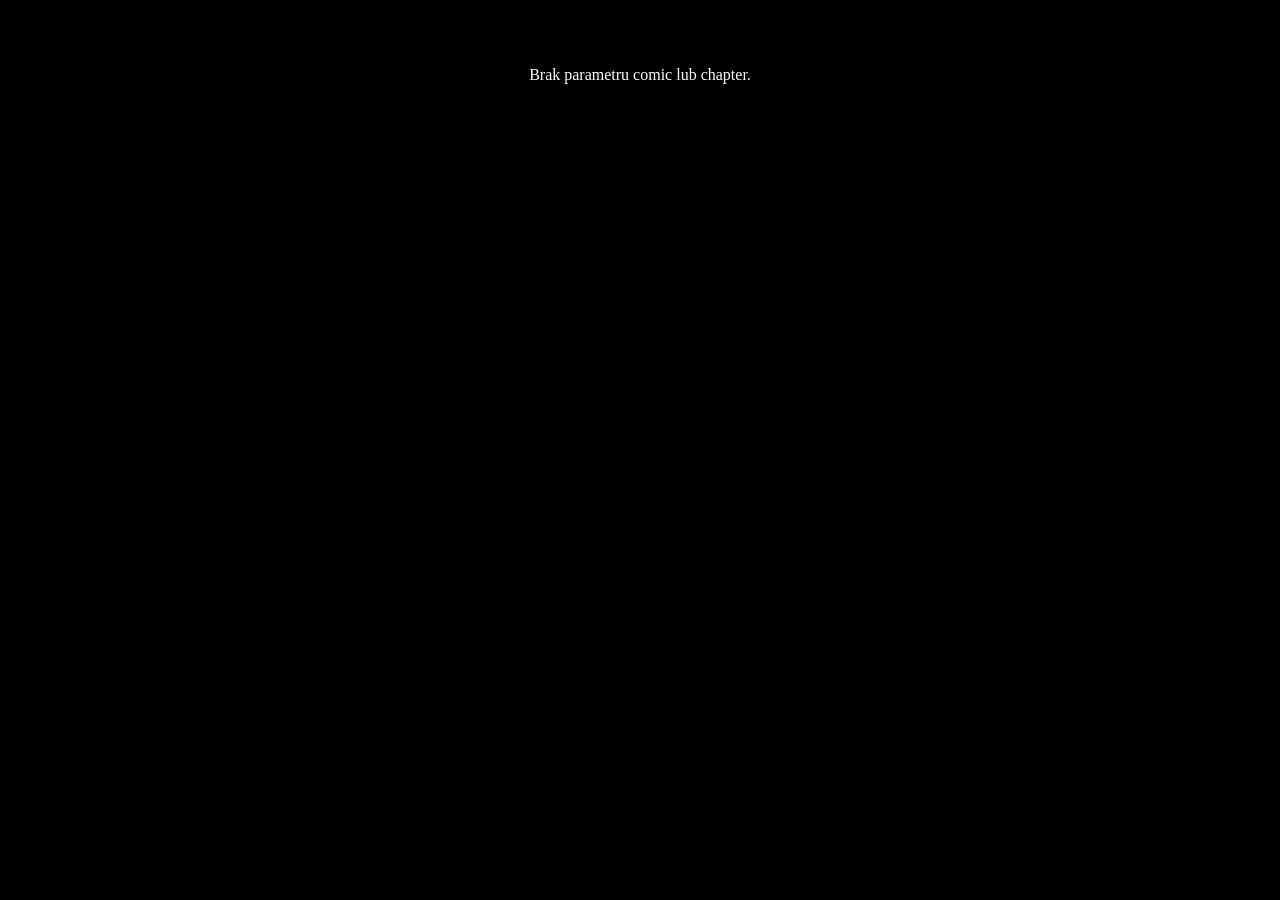
<file: reader2.html>
<!DOCTYPE html>
<html lang="pl">
<head>
<meta charset="UTF-8">
<title>Reader</title>

<style>
body {
  margin: 0;
  background: black;
}

img {
  display: block;
  width: 100%;
  max-width: 100vw;
  height: auto;
}

}
</style>
</head>
<body>

<div id="comic-container"></div>

<script>

(async function () {
  const params = new URLSearchParams(window.location.search);
  const comicKey = params.get("comic");
  const chapter = params.get("chapter");

  const container = document.getElementById("comic-container");

  if (!comicKey || !chapter) {
    container.innerHTML =
      "<p style='color:white;text-align:center;padding:50px;'>Brak parametru comic lub chapter.</p>";
    return;
  }

  try {
    const res = await fetch(`${comicKey}.json`);
    if (!res.ok) throw new Error("Nie znaleziono JSON");

    const data = await res.json();

    const pages = data.chapters[String(chapter)];

    if (!pages || pages.length === 0) {
      container.innerHTML =
        "<p style='color:white;text-align:center;padding:50px;'>Brak obrazków dla tego rozdziału.</p>";
      return;
    }

    pages.forEach((src, index) => {
  const img = document.createElement("img");
  img.src = src;

  // ⬇️ pierwsza strona BEZ lazy
  if (index !== 0) {
    img.loading = "lazy";
  }

  container.appendChild(img);
});


  } catch (err) {
    console.error(err);
    container.innerHTML =
      "<p style='color:white;text-align:center;padding:50px;'>Błąd wczytywania pliku JSON.</p>";
  }

  // ===== ZAPIS OSTATNIO CZYTANE =====
const recent = JSON.parse(localStorage.getItem("recentComics")) || [];

// usuń powtórzenia
const idx = recent.indexOf(comicKey);
if (idx !== -1) recent.splice(idx, 1);

// dodaj na początek
recent.unshift(comicKey);

// zostaw tylko 5 ostatnich
localStorage.setItem("recentComics", JSON.stringify(recent.slice(0, 5)));

})();
  
  console.log("recent after:", JSON.parse(localStorage.getItem("recentComics")));

</script>

</body>
</html>
</file>
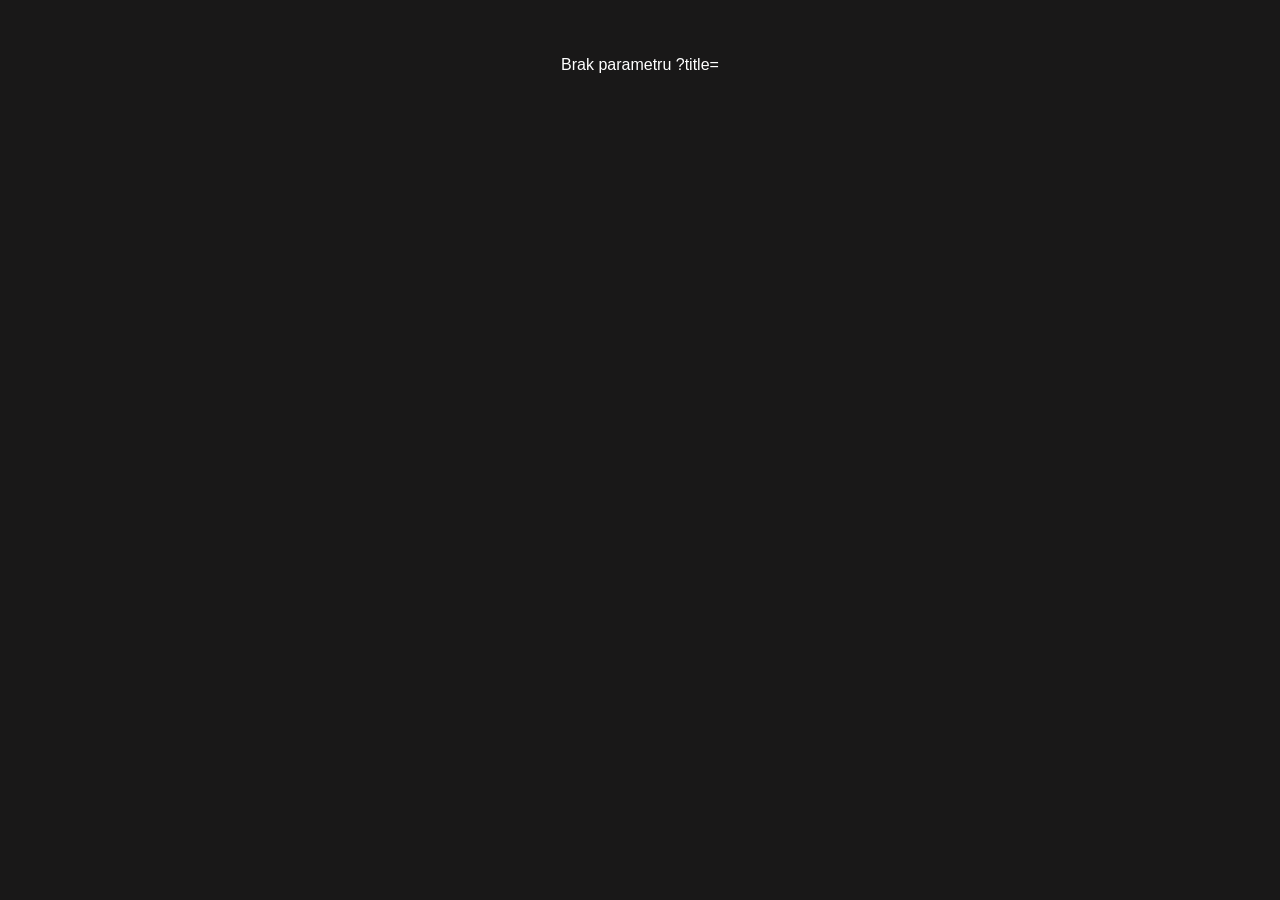
<file: series.html>
<!DOCTYPE html>
<html lang="pl">
<head>
<link rel="icon" type="image/png" href="https://tajnachalupka.github.io/main/favicon.png">
<meta charset="UTF-8">
<meta name="viewport" content="width=device-width, initial-scale=1">

<title id="page-title">loading...</title>

<style>

@font-face {
  font-family: "figtree";
  src: url("https://tajnachalupka.github.io/main/Figtree.ttf") format("truetype");
}

@font-face {
  font-family: "piekos";
  src: url("https://tajnachalupka.github.io/main/Piekos.otf") format("opentype");
  font-weight: 300;
}

/* ===== RESET / BAZA ===== */
body {
  margin: 0;
  background: #191818ff;
  color: white;
  font-family: figtree, sans-serif;
}
a { color: white; text-decoration: none; }

/* HOME BUTTON */
.back {
  display: block;
  position: fixed;
  top: 12px;
  left: 12px;
  z-index: 20;
}
.back img {
  width: 50px;
  height: auto;
}

/* ===== UKŁAD ===== */
.comic-layout {
  display: flex;
  gap: 32px;
  padding: 40px;
  align-items: flex-start;
  justify-content: center;
  flex-wrap: wrap;
}

.cover {
  width: 100%;
  max-width: 299px;
  border-radius: 2px;
}

.comic-info {
  max-width: 600px;
  display: flex;
  flex-direction: column;
  gap: 16px;
  text-align: center;
}

.comic-header-img {
  display: block;
  width: 100%;
  max-width: 600px;
  margin: 0 auto 16px auto;
  height: auto;
}

/* OPIS */
.comic-desc {
  font-size: 17px;
  color: #e0e0e0;
  line-height: 1.3;
  text-align: justify;
}

/* ===== SEKCJA ===== */
.section { padding: 24px 16px; }
.section h2 { font-size: 30px; font-weight: 200; text-align: center; margin-bottom: 50px; }

/* ===== SIATKA ROZDZIAŁÓW ===== */
.chapter-grid {
  display: grid;
  grid-template-columns: repeat(auto-fit, minmax(45px, 1fr));
  gap: 11px;
  justify-content: center;
  padding-bottom: 40px;
  margin-bottom: 33px;

  max-width: calc(45px * 10 + 11px * 9);
  margin-left: auto;
  margin-right: auto;
}

.chapter-btn {
  width: 45px;
  height: 45px;
  background: #272727ff;
  border-radius: 2px;
  display: flex;
  align-items: center;
  justify-content: center;
  font-size: 18px;
  font-weight: 200;
  transition: 0.2s;
}

.chapter-btn:hover {
  background: #2a2a2a;
}

.chapter-btn.visited {
  background: #272727ff;
  color: #8394F4;
}

@media (max-width: 600px) {
  body { zoom: 0.9; }
  .comic-header-img {
    width: 120%;
    max-width: none;
    transform: translateX(-10%);
  }
}
</style>
</head>

<body>

<!-- HOME BUTTON -->
<a class="back" href="https://diligentin.github.io/here">
  <img src="https://tajnachalupka.github.io/main/domek.png">
</a>

<!-- UKŁAD -->
<div class="comic-layout">
  <img class="cover" id="cover" src="" alt="">
  <div class="comic-info">
    <img id="header-img" class="comic-header-img" src="" alt="">
    <p class="comic-desc" id="desc"></p>
  </div>
</div>

<!-- ROZDZIAŁY -->
<div class="section">
  <h2>Rozdziały</h2>
  <div class="chapter-grid" id="chapters"></div>
</div>

<!-- PADLET -->
<div id="padlet-box"></div>

<script>
(async function() {

  /* ===== POBIERANIE KLUCZA SERII ===== */
  const params = new URLSearchParams(location.search);
  const comicKey = params.get("title");

  if (!comicKey) {
    document.body.innerHTML = "<p style='padding:40px;text-align:center;'>Brak parametru ?title=</p>";
    return;
  }

  /* ===== ŁADOWANIE JSON ===== */
  const data = await fetch(`${comicKey}.json`).then(r => r.json());

  /* ===== USTAWIANIE TYTUŁU STRONY ===== */
  document.getElementById("page-title").textContent = data.title || comicKey;

  /* ===== WYPEŁNIANIE DANYCH ===== */
  document.getElementById("cover").src = data.cover;
  document.getElementById("header-img").src = data.header_img;
  document.getElementById("desc").innerHTML = data.desc.replace(/\n/g, "<br>");

  /* ===== PADLET ===== */
  if (data.padlet) {
    document.getElementById("padlet-box").innerHTML = `
      <div style="
        border:1px solid rgba(0,0,0,0.1);
        border-radius:2px;
        overflow:hidden;
        width:100%;
        max-width:960px;
        margin:0 auto;
        background:#F4F4F4;
      ">
        <iframe src="${data.padlet}" frameborder="0"
          style="width:100%;height:720px;display:block;">
        </iframe>
      </div>
    `;
  }

  /* ===== ROZDZIAŁY ===== */
  const chaptersBox = document.getElementById("chapters");
  const chapterNumbers = Object.keys(data.chapters)
    .sort((a,b)=>parseFloat(a)-parseFloat(b));

  chapterNumbers.forEach(num => {
    const a = document.createElement("a");
    a.href = `reader.html?comic=${comicKey}&chapter=${num}`;

    const btn = document.createElement("div");
    btn.className = "chapter-btn";
    btn.innerText = num;

    if (localStorage.getItem(`read_${comicKey}_${num}`) === "1") {
      btn.classList.add("visited");
    }

    a.appendChild(btn);
    chaptersBox.appendChild(a);
  });

})();
</script>

</body>
</html>
</file>
